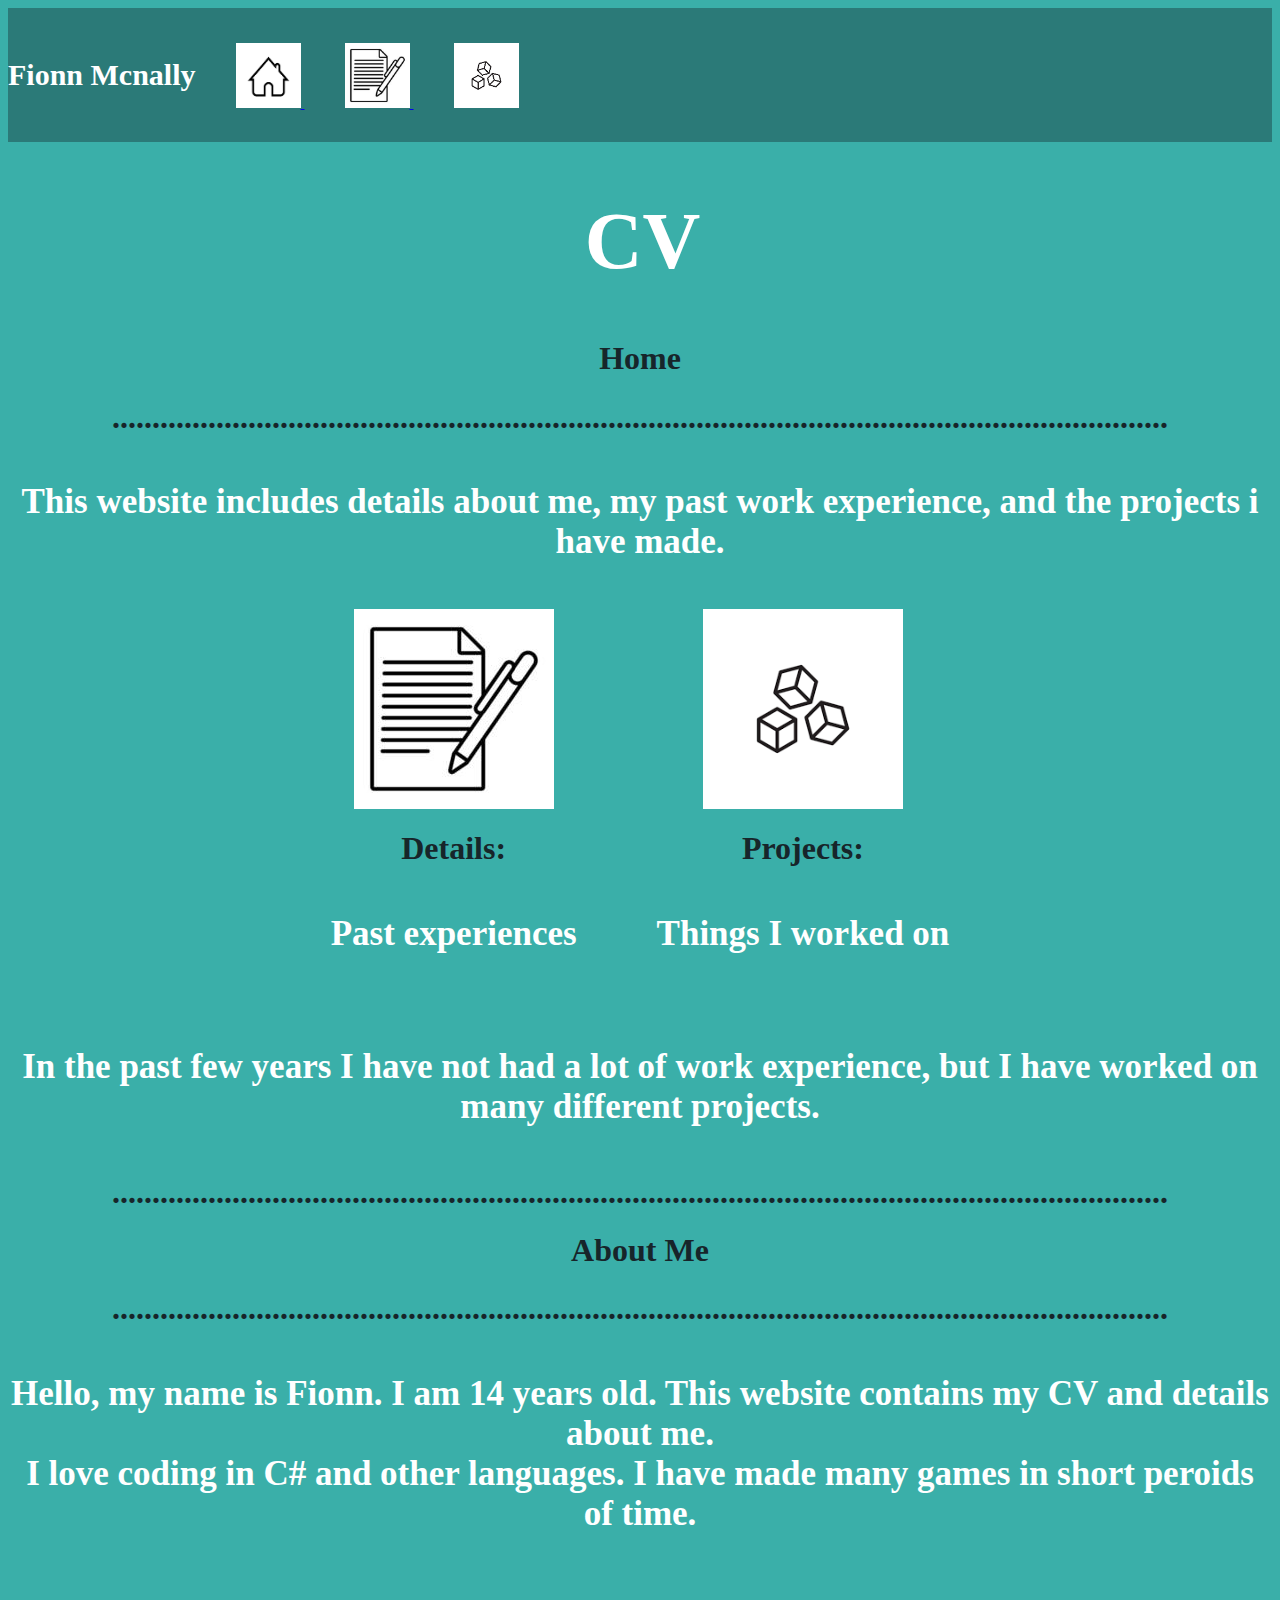
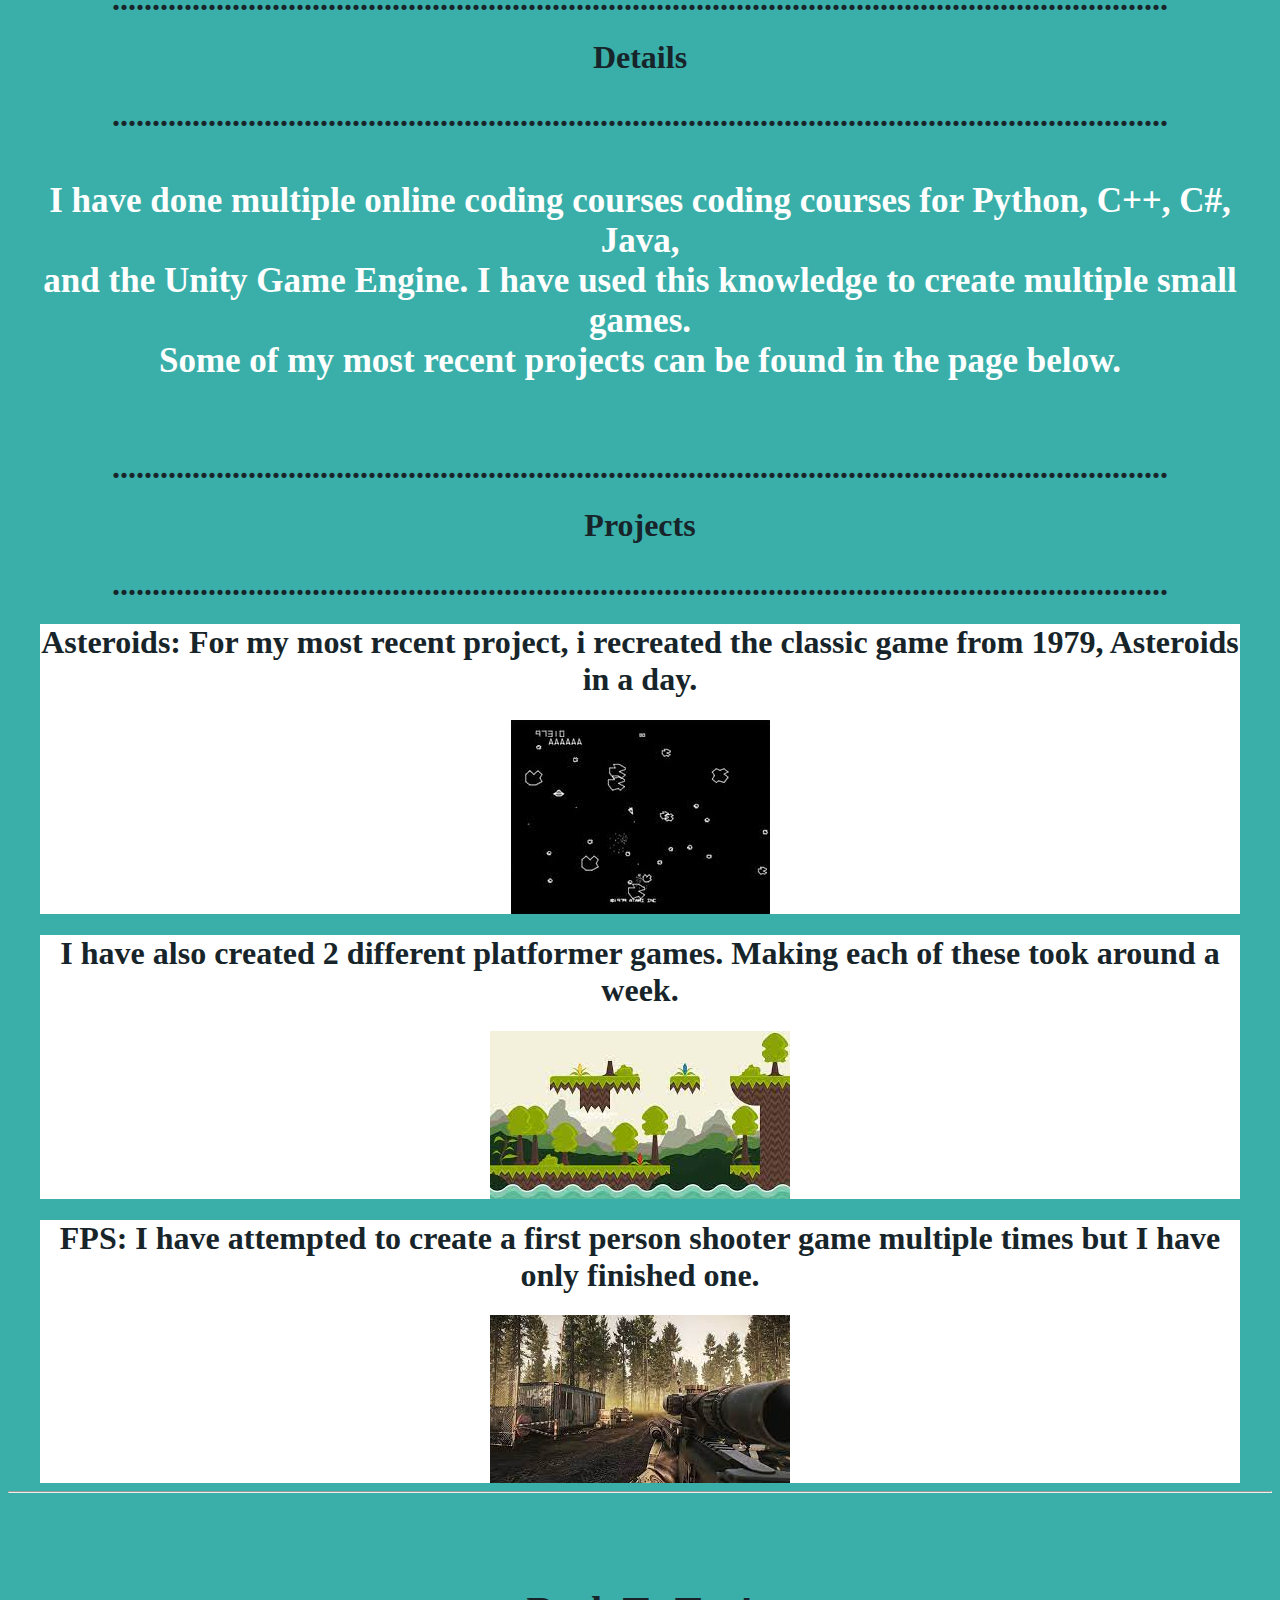
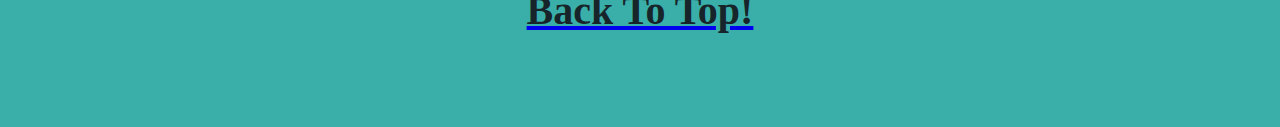
<file: Index.html>
<html>
    <head>
        <title>CVWebsite</title>
        <link rel="stylesheet" href="Style.css">
    </head>

    <body>
        <nav>
            <h5>Fionn Mcnally</h5>
            <div class="navitems" >
                <a href="#Top">  <img src = "House.png" width="65" height="65"/>  </a>
                <a href="#Detail"><img src = "PenOnPaper.png" width="65" height="65"/> </a>
                <a href="#projectBox1"><img src = "Cubes.png" width="65" height="65"/> </a>
            </div>
               
        </nav>
        <main>
            <h1 class ="cv">CV</h1>
            <h1>Home</h1>
            <h1>....................................................................................................................................</h1>
            <h4>This website includes details about me, my past work experience, and the projects i have made.</h4>
            <div class="row">  
            <div class="Details">
                <a href="#Detail"><img src = "PenOnPaper.png" width="200" height="200"/> </a>
                <h1>Details:</h1>
                <h4>Past experiences</h4>
            </div>
            <div div="Projects">
                <a href="#projectBox1"><img src = "Cubes.png" width="200" height="200"/> </a>
                <h1>Projects:</h1>
                <h4>Things I worked on</h4>
            </div>
        </div>
            <h4>In the past few years I have not had a lot of work experience, but I have worked on many different projects.</h4>
            <div id="Detail">
            <h1>....................................................................................................................................</h1>
            <h1>About Me</h1>
            <h1>....................................................................................................................................</h1>
            <h4>Hello, my name is Fionn. I am 14 years old. This website contains my CV and details about me.<br> I love coding in C# and other languages. I have made many games in short peroids of time.</h4>
        </div>
            <div>
                <h1>....................................................................................................................................</h1>
                <h1>Details</h1>
                <h1>....................................................................................................................................</h1>
                <h4>I have done multiple online coding courses coding courses for Python, C++, C#, Java,<br> and the Unity Game Engine. I have used this knowledge to create multiple small games.<br> Some of my most recent projects can be found in the page below.</h4>
                </div>
            <div>
                <div id="projectBox1">
                <div class="projectBox">
                <h1>....................................................................................................................................</h1>
                <h1>Projects</h1>
                <h1>....................................................................................................................................</h1>
                <div class="projectText">
                    <h1>Asteroids: For my most recent project, i recreated the classic game from 1979, Asteroids in a day.</h1>
                    <img src = "Asteroids.jpg"/>
                </div>
                <div  class="projectText">
                    <h1> I have also created 2 different platformer games. Making each of these took around a week.</h1>
                    <img src = "platformer.jpg"/>
                </div>
                <div  class="projectText">
                    <h1>FPS: I have attempted to create a first person shooter game multiple times but I have only finished one.</h1>
                    <img src = "fps.jpg"/>
                </div>
            </div>
            </div>
        </div>
            <hr />
            <footer>
                <a href="#top"> <h6> Back To Top! </h6> </a>
            </footer>
        </main>
    </body>
</html>
</file>
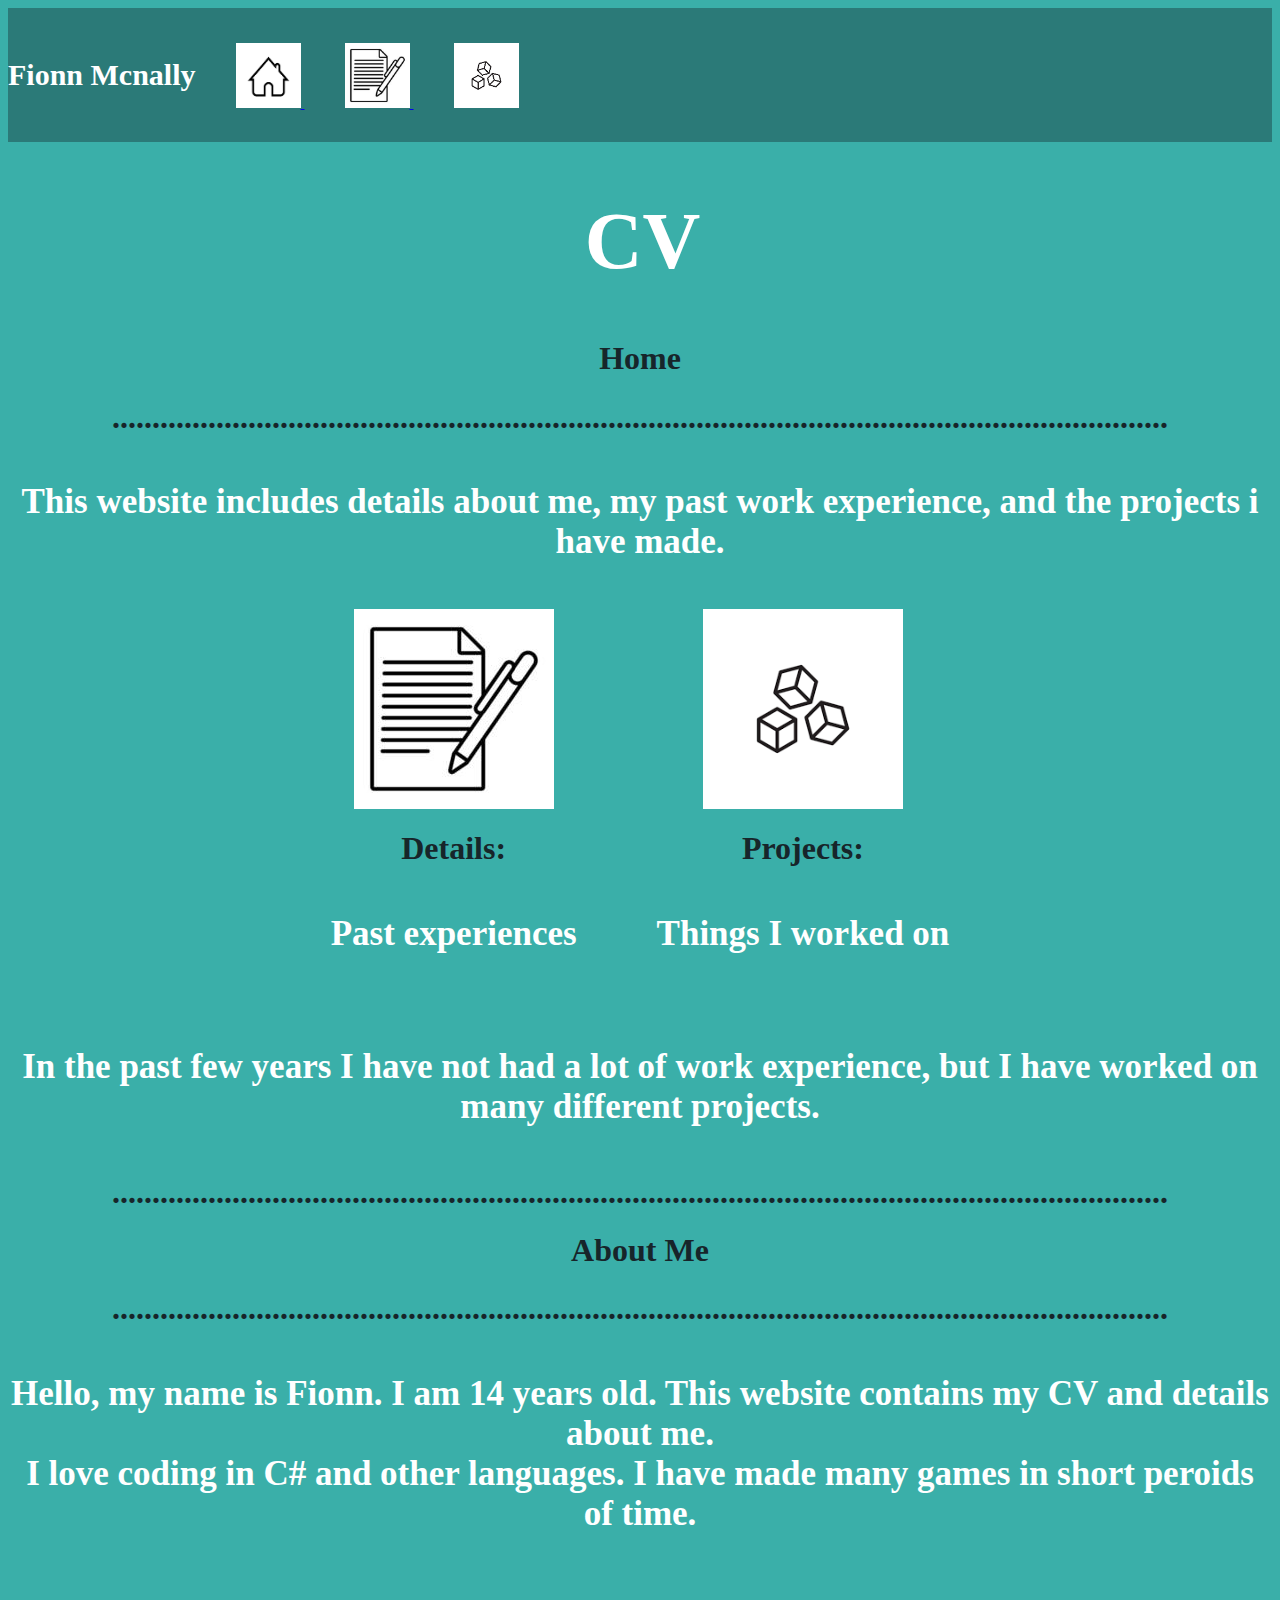
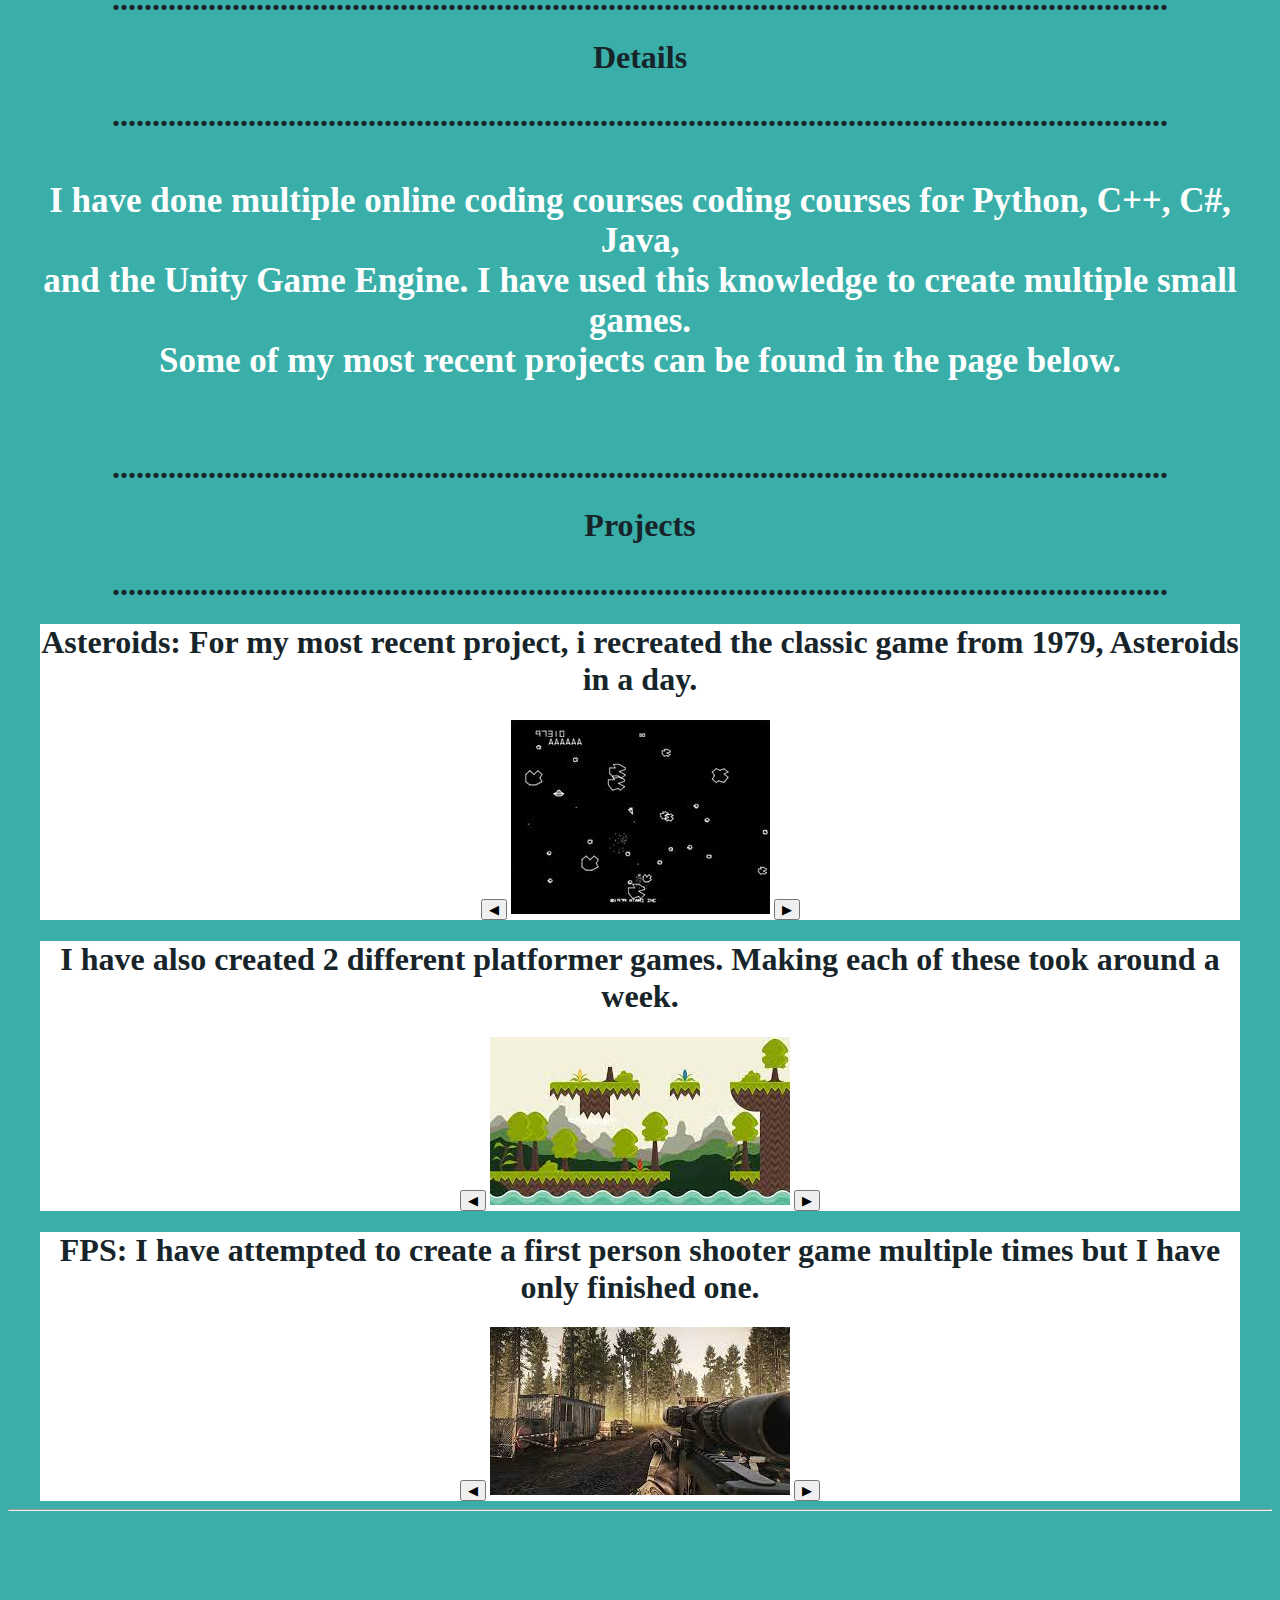
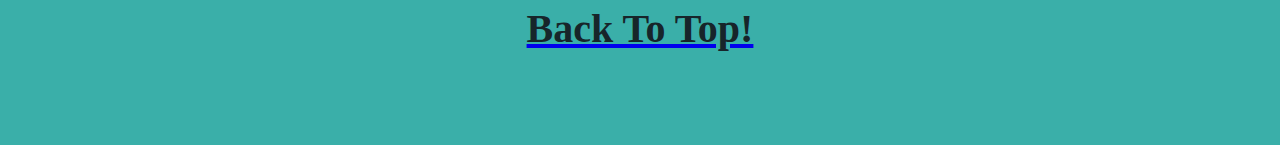
<file: index.html>
<html>
    <head>
        <title>CVWebsite</title>
        <link rel="stylesheet" href="Style.css">
    </head>

    <body>
        <nav>
            <h5>Fionn Mcnally</h5>
            <div class="navitems" >
                <a href="#Top">  <img src = "House.png" width="65" height="65"/>  </a>
                <a href="#Detail"><img src = "PenOnPaper.png" width="65" height="65"/> </a>
                <a href="#projectBox1"><img src = "Cubes.png" width="65" height="65"/> </a>
            </div>
               
        </nav>
        <main>
            <h1 class ="cv">CV</h1>
            <h1>Home</h1>
            <h1>....................................................................................................................................</h1>
            <h4>This website includes details about me, my past work experience, and the projects i have made.</h4>
            <div class="row">  
            <div class="Details">
                <a href="#Detail"><img src = "PenOnPaper.png" width="200" height="200"/> </a>
                <h1>Details:</h1>
                <h4>Past experiences</h4>
            </div>
            <div div="Projects">
                <a href="#projectBox1"><img src = "Cubes.png" width="200" height="200"/> </a>
                <h1>Projects:</h1>
                <h4>Things I worked on</h4>
            </div>
        </div>
            <h4>In the past few years I have not had a lot of work experience, but I have worked on many different projects.</h4>
            <div id="Detail">
            <h1>....................................................................................................................................</h1>
            <h1>About Me</h1>
            <h1>....................................................................................................................................</h1>
            <h4>Hello, my name is Fionn. I am 14 years old. This website contains my CV and details about me.<br> I love coding in C# and other languages. I have made many games in short peroids of time.</h4>
        </div>
            <div>
                <h1>....................................................................................................................................</h1>
                <h1>Details</h1>
                <h1>....................................................................................................................................</h1>
                <h4>I have done multiple online coding courses coding courses for Python, C++, C#, Java,<br> and the Unity Game Engine. I have used this knowledge to create multiple small games.<br> Some of my most recent projects can be found in the page below.</h4>
                </div>
            <div>
                <div id="projectBox1">
                <div class="projectBox">
                <h1>....................................................................................................................................</h1>
                <h1>Projects</h1>
                <h1>....................................................................................................................................</h1>
                <div class="projectText">
                    <h1>Asteroids: For my most recent project, i recreated the classic game from 1979, Asteroids in a day.</h1>
                    <div id ="gallery1">
                        <button id="Left1">◀</button>
                        <img src = "Asteroids.jpg" id = "gallery_img1"/>
                        <button id="Right1">▶</button>
                    </div>
                </div>
                <div  class="projectText">
                    <h1> I have also created 2 different platformer games. Making each of these took around a week.</h1>
                    <div id ="gallery2">
                        <button id="Left2">◀</button>
                        <img src = "platformer.jpg" id = "gallery_img2"/>
                        <button id="Right2">▶</button>
                    </div>
                </div>
                <div  class="projectText">
                    <h1>FPS: I have attempted to create a first person shooter game multiple times but I have only finished one.</h1>
                    <div id ="gallery3">
                        <button id="Left3">◀</button>
                        <img src = "fps.jpg" id = "gallery_img3"/>
                        <button id="Right3">▶</button>
                    </div>
                </div>
            </div>
            </div>
        </div>
            <hr />
            <footer>
                <a href="#top"> <h6> Back To Top! </h6> </a>
            </footer>
                <script src = "Script.js"></script>
        </main>
    </body>
</html>
</file>
<file: Style.css>
*{
    scroll-behavior: smooth;
}

body {
    text-align: center;
    background-color: 3AAFA9
}


nav h3{
    display:inline-flex;
    float:right;
    margin: 10px;
    font-size: 25px;
    color: FFFFFF;
}

h1.cv{
    margin-left: 5px;
    font-size: 80px;
    color: FFFFFF;
}

div.navitems{
    margin-left: 20px;
    margin-top: 35;
}

.navitems a{
    margin: 0px 20px;
}

nav{
    background-color: 2B7A78;
    color: white;
    display: flex;
    justify-content: flex-start;
}

h1{
    color:17252A;
}

h4{
    color: FFFFFF;
    font-size: 35px;
}

h5{
    color: FFFFFF;
    font-size: 30px;
}

h6{
    color: 17252A;
    font-size: 40px;
}

h7{
    color: white;
    font-size: 20;
}

ul{
    text-align: right;
    font-size: 25px;
    margin: 100px;
}

div.row {
    display: flex;
    justify-content: center;
}

Footer a, .Footer{ 
    font-size: 30px; 
}

.Details{
 margin-right: 80px;
}

.Projects{
    margin-left: 80px;
}


nav h1 {
    text-align: left;
}

.projectText {
    background-color: white;
    width: 1200px;
}
.projectBox {
    display: inline-block;
}
</file>
